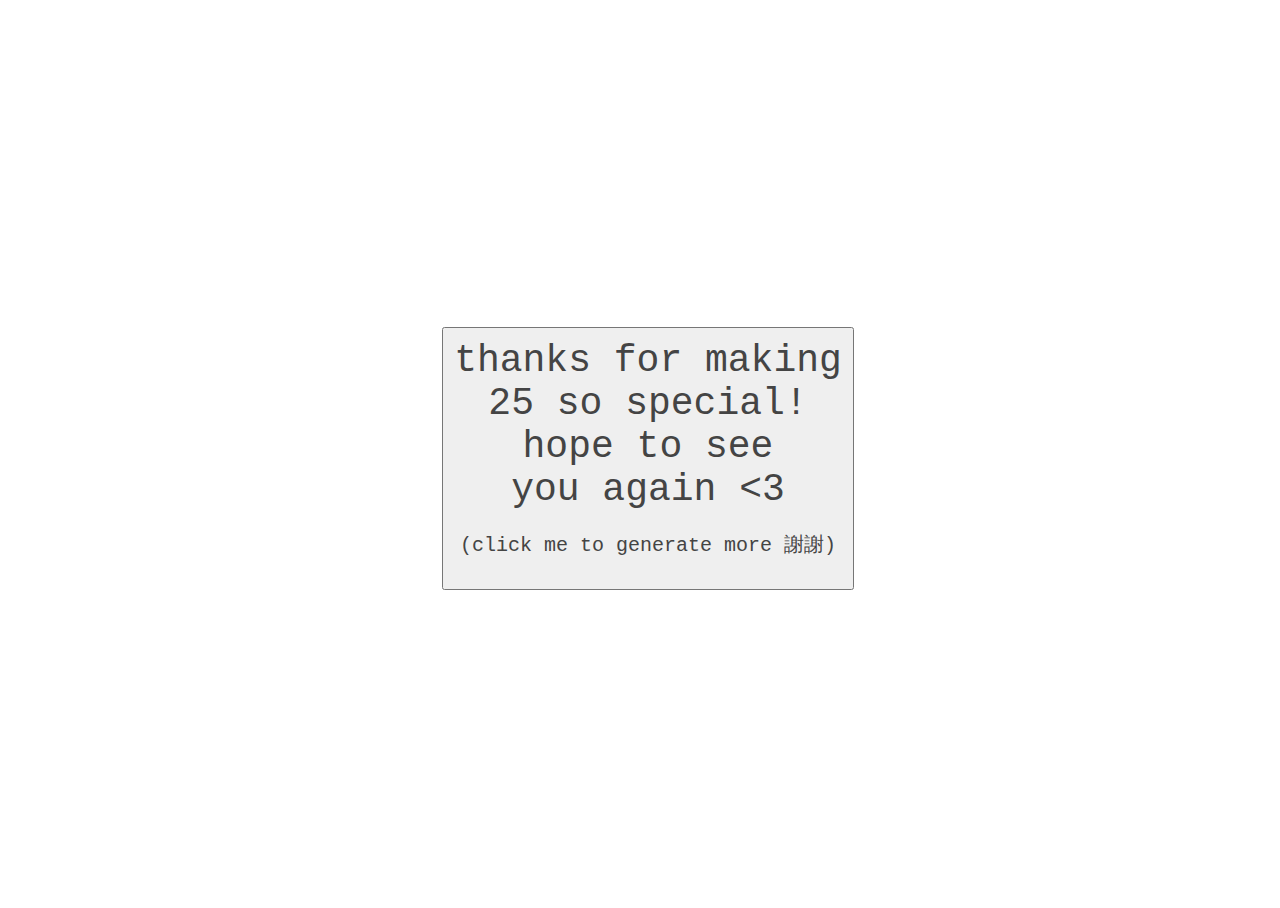
<file: thanks.html>
<!DOCTYPE html>
	<html>
		<head>
			<title>quarter life kaitlin</title>
			<link rel="stylesheet" href="./thanks.css">
			<link rel="shortcut icon" href="./images/25.jpg"/>
			<script src="./scripts/thanks.js"></script>
		</head>
		
		<body>
			<div class="wrapper">
				<button id="thanksbutton">
					thanks for making <br> 25 so special! <br>
					hope to see <br> you again <3 <br>
					<p style="font-size: 20px;">(click me to generate more 謝謝)</p>
				</button>
			</div>
		</body>
</html>
</file>
<file: thanks.css>
html {
  height: 100vh;
  overflow: auto;
}

body {
  min-height: 100%;
}

img { 
  position: absolute; 
  display: block; 
}

button {
  font-family: 'Courier New', monospace;
  font-weight: 400;
  font-size: 38px;
  color: #444444;
  padding: 10px;
}

button:hover {
  cursor: pointer;
}

.wrapper {
  display: flex;
  align-items: center;
  justify-content: center;
  height: 100vh;
  width: 100vw;
}
</file>
